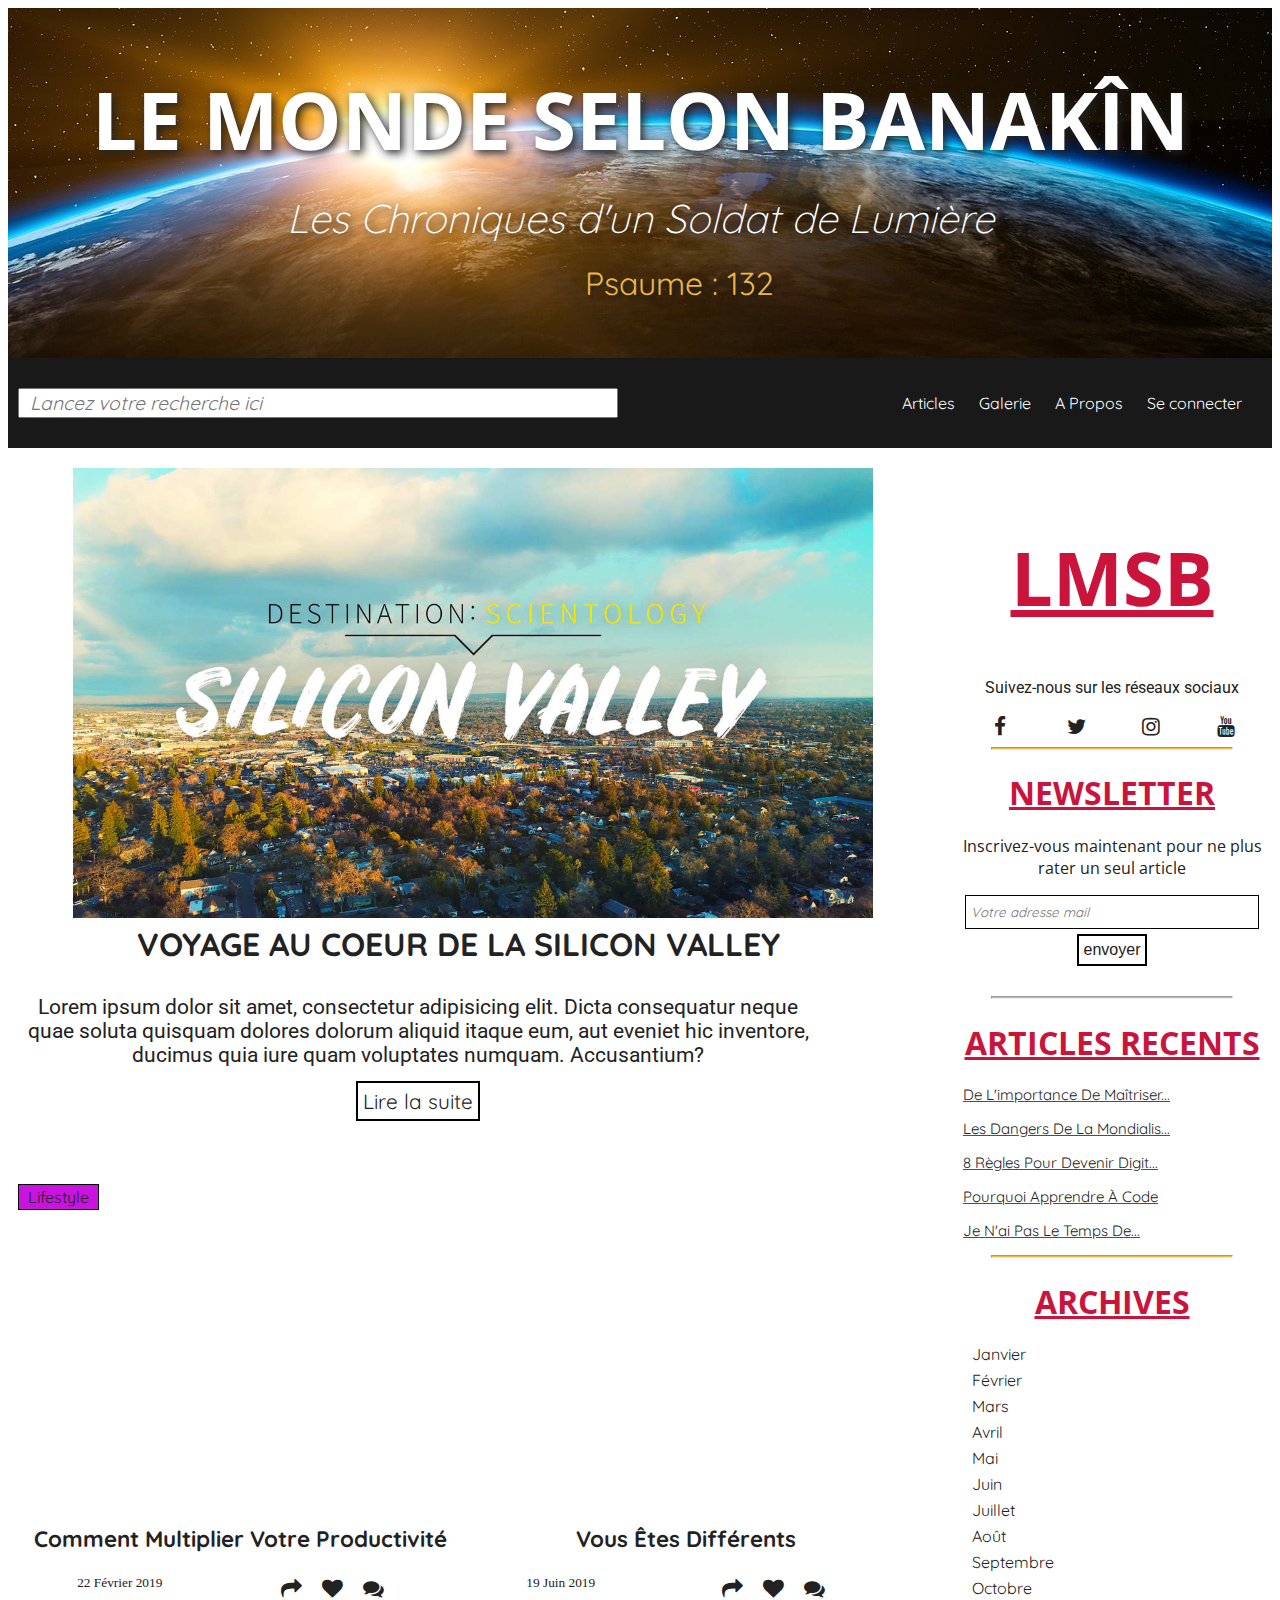
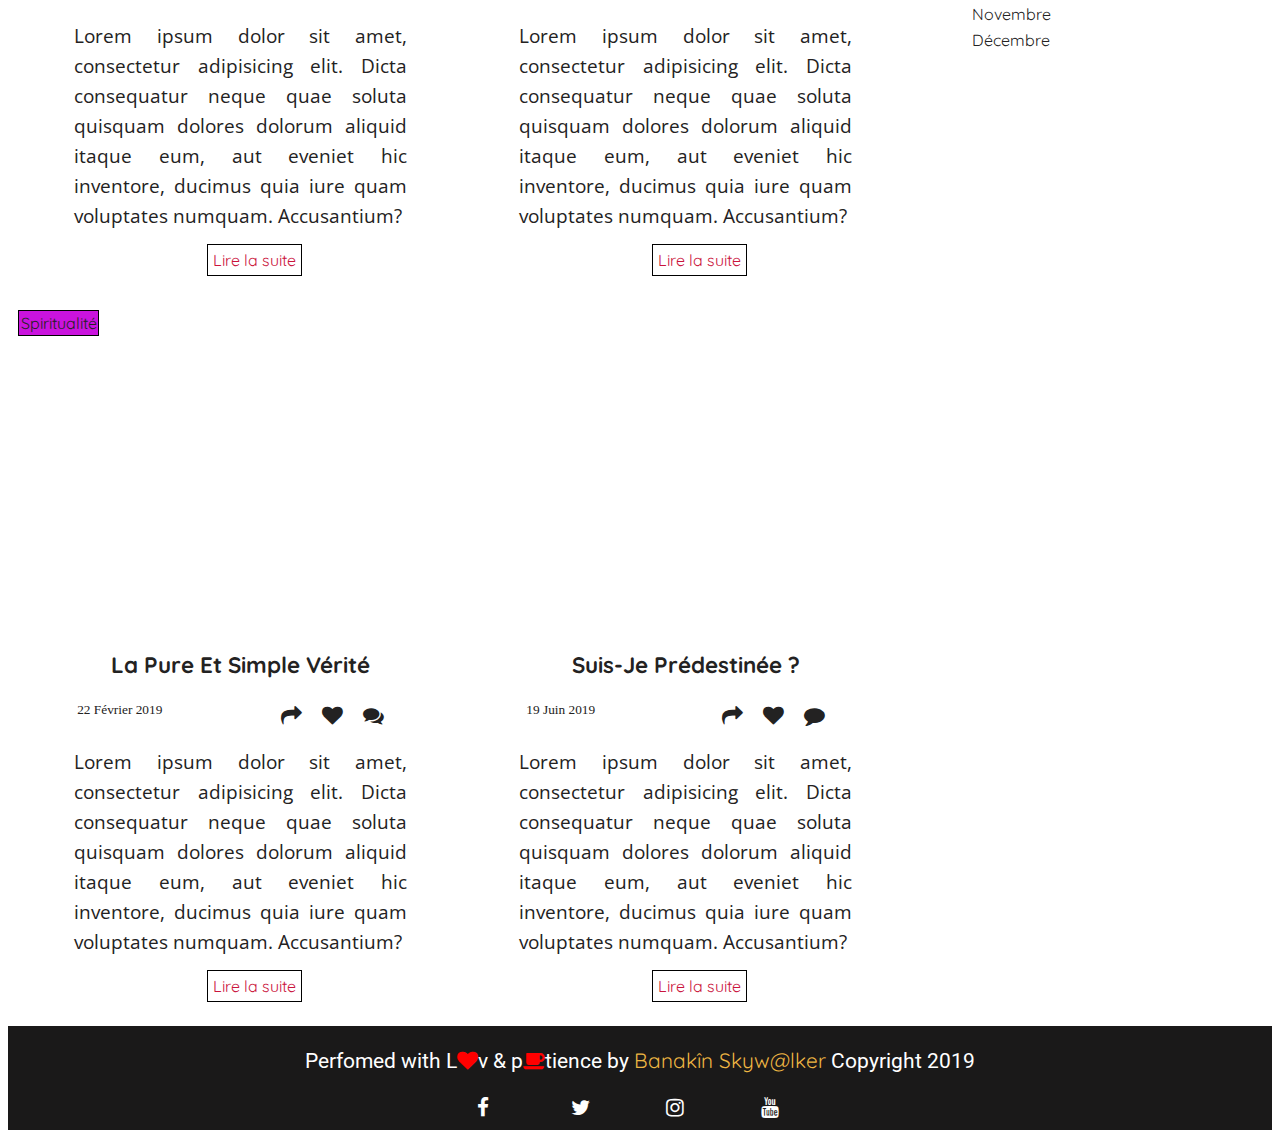
<file: index.html>
<!DOCTYPE html>
<html lang="fr">
<head>
	<meta charset="UTF-8">
	<title>Le Monde Selon Banakîn</title>
	<link rel="stylesheet" href="assets/css/design.css">
	<link rel="stylesheet" media="screen and (max-width: 1024px)" href="assets/css/mobile.css">

	<!-- font awesome cdn -->
	<link href="https://stackpath.bootstrapcdn.com/font-awesome/4.7.0/css/font-awesome.min.css" rel="stylesheet">

	<!-- google font link -->
	<link href="https://fonts.googleapis.com/css?family=Open+Sans:300,400,700|Quicksand|Roboto&display=swap" rel="stylesheet">

</head>

<body>

<main id="main">
	
	<!-- début de header -->
<header>
<div id="header-desktop"><a href="index.html"><section id="banner">
	<div id="banner-description">
		<h1>le monde selon banakîn</h1>
	<p>Les Chroniques d'un Soldat de Lumière</p>
	<small>Psaume : 132</small>
	</div>
</section>
</a>

<div id="banner-navigation">
	<input type="search" id="search-bar" placeholder="Lancez votre recherche ici" >

<nav id="navigation">
	<ul>
		<li><a href="articles.html">Articles</a></li>
		<li><a href="galerie.html">Galerie</a></li>
		<li><a href="about.html">A Propos</a></li>
		<li><a href="membre.html">Se connecter</a></li>
	</ul>
</nav>
</div>
</div>

<div id="header-mobile">
<div id="header-title">
	<h1>LMSB</h1>
	<h2>Les chroniques d'un Soldat de Lumière</h2>
	<p>Psaume 132</p>
</div>
<div id="search-box">
<input type="search" id="search-bar" placeholder="Lancez votre recherche ici" >
</div>
</div>

</header>
<!-- fin du header -->

<!-- début de la section principale -->
<div id="principal-section">

	<!-- début de la section d'article -->
	<div id="article-section">
		
		<!-- article à la une	 -->
		<div id="head-article">
				<div id="head-article-img">
					<a href="#"><img src="assets/img/theValley.jpg" alt="Palo Alto"></a>
				</div>
				<div id="head-article-title">
					<a href="#">voyage au coeur de la Silicon Valley</a>
				</div>
					
						<div id="head-description-text">
							<p>Lorem ipsum dolor sit amet, consectetur adipisicing elit. Dicta consequatur neque quae soluta quisquam dolores dolorum aliquid itaque eum, aut eveniet hic inventore, ducimus quia iure quam voluptates numquam. Accusantium?</p>

							<a href="article.html" id="head-article-link">Lire la suite</a>
						</div>
					</div>
<!-- fin de l'article à la une -->
					<!-- début de la section lifestyle -->
		<div id="lifestyle-section">
			<div id="badge">
					<a href="#">lifestyle</a>
			</div>

			<div id="first-article robin">
				<div id="article-diapo">
					<iframe width="400" height="315" src="https://www.youtube.com/embed/g-LnOvguN7U" frameborder="0" allow="accelerometer; autoplay; encrypted-media; gyroscope; picture-in-picture" allowfullscreen></iframe>
				</div>
				<a href="#"><div id="article-title">
					<p>Comment multiplier votre productivité</p>
				</div>
				</a>

				<div id="article-description">
						<small><time date="2019-02-22">22 Février 2019</time></small>
						<div id="article-social-media">
							<a href=""><i class="share fab fa fa-share"></i></a>
							<a href=""><i class="like fab fa fa-heart"></i></a>
							<a href=""><i class="comments fab fa fa-comments"></i></a>
						</div>
					</div>
				<div id="article-text">
							<p>Lorem ipsum dolor sit amet, consectetur adipisicing elit. Dicta consequatur neque quae soluta quisquam dolores dolorum aliquid itaque eum, aut eveniet hic inventore, ducimus quia iure quam voluptates numquam. Accusantium?</p>
							<a href="#">Lire la suite</a>
				</div>
			</div>
			<br><br>
		<div id="second-article jaden">
				<div id="article-diapo">
					<iframe width="400" height="315" src="https://www.youtube.com/embed/hJEsqVwfIgk" frameborder="0" allow="accelerometer; autoplay; encrypted-media; gyroscope; picture-in-picture" allowfullscreen></iframe>
				</div>
				<div id="article-title">
					<p>Vous êtes différents</p>
				</div>
				<div id="article-description">
						<small><time date="2019-06-19">19 Juin 2019</time></small>
						<div id="article-social-media">
							<a href=""><i class="share fab fa fa-share"></i></a>
							<a href=""><i class="like fab fa fa-heart"></i></a>
							<a href=""><i class="comments fab fa fa-comments"></i></a>
						</div>
					</div>
				<div id="article-text">
							<p>Lorem ipsum dolor sit amet, consectetur adipisicing elit. Dicta consequatur neque quae soluta quisquam dolores dolorum aliquid itaque eum, aut eveniet hic inventore, ducimus quia iure quam voluptates numquam. Accusantium?</p>
							<a href="#">Lire la suite</a>
				</div>
		</div>
		</div>
		<!-- fin de la section lifestyle	 -->

		<!-- début de la section spiritualité -->
	<div id="spirituality-section">
			<div id="badge">
					<a href="#">Spiritualité</a>
			</div>

			<div id="first-article elon">
				<div id="article-diapo">
					<iframe width="400" height="315" src="https://www.youtube.com/embed/QHpCNFfeVSQ" frameborder="0" allow="accelerometer; autoplay; encrypted-media; gyroscope; picture-in-picture" allowfullscreen></iframe>
				</div>
				<a href="#"><div id="article-title">
					<p>La Pure et simple Vérité</p>
				</div>
				</a>

				<div id="article-description">
						<small><time date="2019-02-22">22 Février 2019</time></small>
						<div id="article-social-media">
							<a href=""><i class="share fab fa fa-share"></i></a>
							<a href=""><i class="like fab fa fa-heart"></i></a>
							<a href=""><i class="comments fab fa fa-comments"></i></a>
						</div>
				</div>

				<div id="article-text">
							<p>Lorem ipsum dolor sit amet, consectetur adipisicing elit. Dicta consequatur neque quae soluta quisquam dolores dolorum aliquid itaque eum, aut eveniet hic inventore, ducimus quia iure quam voluptates numquam. Accusantium?</p>
							<a href="#">Lire la suite</a>
				</div>
			</div>
			<br><br>
		<div id="second-article ghuru">
				<div id="article-diapo">
					<iframe width="400" height="315" src="https://www.youtube.com/embed/6aJqsfmQEEE" frameborder="0" allow="accelerometer; autoplay; encrypted-media; gyroscope; picture-in-picture" allowfullscreen></iframe>
				</div>
				<div id="article-title">
					<p>Suis-je prédestinée ?</p>
				</div>
				<div id="article-description">
						<small><time date="2019-06-19">19 Juin 2019</time></small>
						<div id="article-social-media">
							<a href=""><i class="share fab fa fa-share"></i></a>
							<a href=""><i class="like fab fa fa-heart"></i></a>
							<a href=""><i class="comments fab fa fa-comment"></i></a>
						</div>
					</div>
				<div id="article-text">
							<p>Lorem ipsum dolor sit amet, consectetur adipisicing elit. Dicta consequatur neque quae soluta quisquam dolores dolorum aliquid itaque eum, aut eveniet hic inventore, ducimus quia iure quam voluptates numquam. Accusantium?</p>
							<a href="#">Lire la suite</a>
				</div>
		</div>
		</div>
		<!-- fin de la section spiritualité -->
	</div>
	
<!-- début de la sidebar -->

<aside id="sidebar-section">

	<!-- début de la section réseaux sociaux -->
	<div id="sidebar-social-media">
		<div id="lmsb-logo">
			<h1>LMSB</h1>
		</div>
		<p>Suivez-nous sur les réseaux sociaux</p>
		<div id="article-social-media">
			<a href="#facebook"><i class="face fab fa fa-facebook"></i></a>
			<a href="#twitter"><i class="twitt fab fa fa-twitter"></i></a>
			<a href="#instagram"><i class="insta fab fa fa-instagram"></i></a>
			<a href="#youtube"><i class="tube fab fa fa-youtube"></i></a>
		</div>
	</div>

	<hr class="separator">

<!-- début de la section newsletter -->
	
		<div id="sidebar-newsletter-form">
		<div id="sidebar-newsletter-title">
				<h1>NEWSLETTER</h1>
		</div>
			<p>Inscrivez-vous maintenant pour ne plus rater un seul article</p>
			<input type="mail" id="mail" placeholder="Votre adresse mail">
			<input type="submit" value="envoyer">
		</div>
		<hr class="separator">

<!-- début de la section articles récents -->
		<div id="sidebar-recent-article">
			<div id="sidebar-newsletter">
		<div id="sidebar-newsletter-title">
			<h1>ARTICLES RECENTS</h1>
		</div>
</div>
			<div id="sidebar-recent-article-content">
				<ul>
					<a href="#"><li>De l'importance de maîtriser...</li></a>
					<a href="#"><li>Les Dangers de la Mondialis...</li></a>
					<a href="#"><li>8 règles pour devenir Digit...</li></a>
					<a href="#"><li>Pourquoi apprendre à code</li></a>
					<a href="#"><li>Je n'ai pas le temps de...</li></a>
				</ul>
			</div>
		</div>
	<hr class="separator">

	<!-- début des archives -->
	<div id="sidebar-archives">
		<div id="sidebar-archives-title">
			<h1>ARCHIVES</h1>
		</div>
		<div id="sidebar-archives-content">
			<ul>
			<a href="" id="january"><li>Janvier</li></a>
			<a href="" id="february"><li>Février</li></a>
			<a href="" id="march"><li>Mars</li></a>
			<a href="" id="april"><li>Avril</li></a>
			<a href="" id="may"><li>Mai</li></a>
			<a href="" id="jun"><li>Juin</li></a>
			<a href="" id="july"><li>Juillet</li></a>
			<a href="" id="august"><li>Août</li></a>
			<a href="" id="september"><li>Septembre</li></a>
			<a href="" id="october"><li>Octobre</li></a>
			<a href="" id="november"><li>Novembre</li></a>
			<a href="" id="december"><li>Décembre</li></a>
			</ul>
		</div>
	</div>

</aside>
<!-- fin de la sidebar -->
	
</div>
<!-- fin de la section principale -->

<!-- début du footer -->
<footer id="footer">
	<div id="footer-text">
		<p>Perfomed with L<i class="luv fab fa fa-heart"></i>v & p<i class="patience fab fa fa-coffee"></i>tience by <a href="#" id="skywalker">Banakîn Skyw@lker</a> Copyright 2019</p>
	</div>
		<div id="social-media-link">
			<a href="#facebook"><i class="face fab fa fa-facebook"></i></a>
			<a href="#twitter"><i class="twitt fab fa fa-twitter"></i></a>
			<a href="#instagram"><i class="insta fab fa fa-instagram"></i></a>
			<a href="#youtube"><i class="tube fab fa fa-youtube"></i></a>
		</div>
</footer>
<!-- fin du footer -->


<!-- début de la navigation sur format mobile -->
<div id="mobile-navigation">
	<nav id="navigation">
		<a href="articles.html"><i class="articles fas fa fa-book" title="Visiter la liste d'Article"></i></a>
		<a href="galerie.html"><i class="album fab fa fa-camera-retro" title="Ma Galerie d'image"></i></a>
		<a href="index.html"><i class="accueil fab fa fa-home" title="Retour sur la page d'Accueil"></i></a>
		<a href="about.html"><i class="contact fab fa fa-at" title="A Propos"></i></a>
		<a href="#"><i class="connection fab fa fa-user" title="Se Connecter"></i></a>
	</nav>
</div>
<!-- fin de la navigation sur format mobile -->

</main>

</body>
</html>
</file>
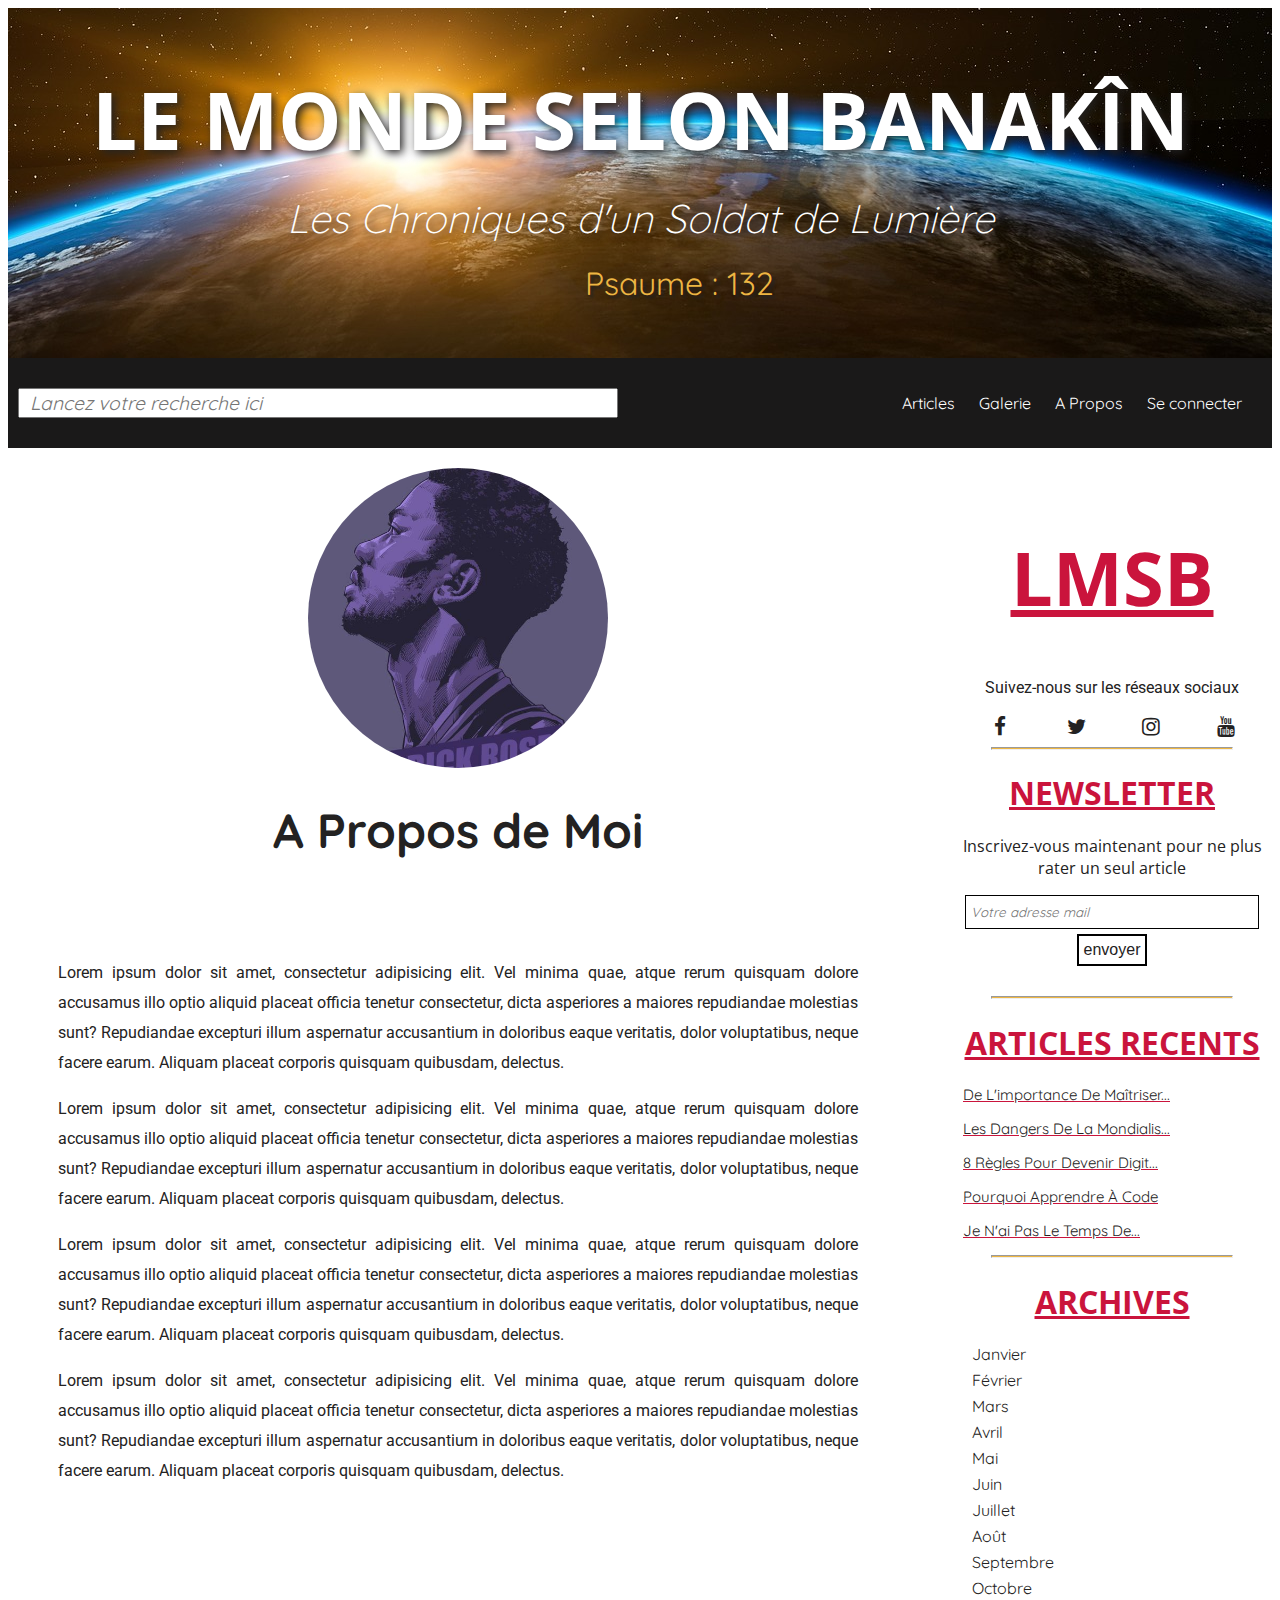
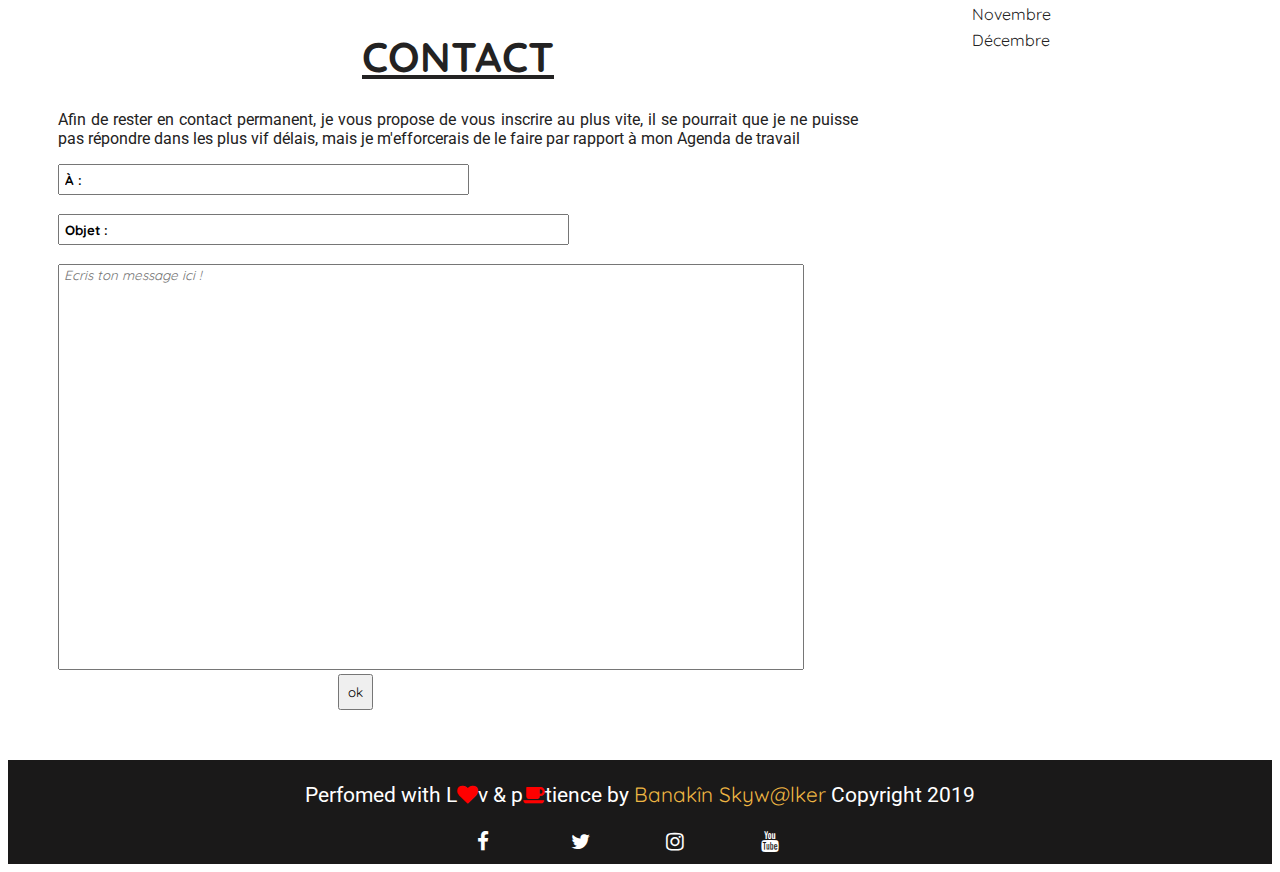
<file: about.html>
<!DOCTYPE html>
<html lang="fr">
<head>
	<meta charset="UTF-8">
	<title>Le Monde Selon Banakîn</title>
	<link rel="stylesheet" href="assets/css/design.css">
	<link rel="stylesheet" media="screen and (max-width: 1024px)" href="assets/css/mobile.css">

	<!-- font awesome cdn -->
	<link href="https://stackpath.bootstrapcdn.com/font-awesome/4.7.0/css/font-awesome.min.css" rel="stylesheet">

	<!-- google font link -->
	<link href="https://fonts.googleapis.com/css?family=Open+Sans:300,400,700|Quicksand|Roboto&display=swap" rel="stylesheet">

</head>

<body>

<main id="main">
	
	<!-- début de header -->
<header>
<div id="header-desktop"><a href="index.html"><section id="banner">
	<div id="banner-description">
		<h1>le monde selon banakîn</h1>
	<p>Les Chroniques d'un Soldat de Lumière</p>
	<small>Psaume : 132</small>
	</div>
</section>
</a>

<div id="banner-navigation">
	<input type="search" id="search-bar" placeholder="Lancez votre recherche ici" >

<nav id="navigation">
	<ul>
		<li><a href="articles.html">Articles</a></li>
		<li><a href="galerie.html">Galerie</a></li>
		<li><a href="about.html">A Propos</a></li>
		<li><a href="membre.html">Se connecter</a></li>
	</ul>
</nav>
</div>
</div>

<div id="header-mobile">
<div id="header-title">
	<h1>LMSB</h1>
	<h2>Les chroniques d'un Soldat de Lumière</h2>
	<p>Psaume 132</p>
</div>
<div id="search-box">
<input type="search" id="search-bar" placeholder="Lancez votre recherche ici" >
</div>
</div>

</header>
<!-- fin du header -->

<!-- début de la section principale -->
<div id="principal-section">

	<!-- début de la section d'article -->
	<div id="article-section">

		<div id="about-img">
			<img src="assets/img/rose2.jpg" alt="Derrick Rose Cover" title="Derrick Cover">
		</div>

		
		<div id="about-description">
			<div id="about-title">
				<h1>A Propos de Moi</h1>
			</div>

			<div id="about-article">
				<p>Lorem ipsum dolor sit amet, consectetur adipisicing elit. Vel minima quae, atque rerum quisquam dolore accusamus illo optio aliquid placeat officia tenetur consectetur, dicta asperiores a maiores repudiandae molestias sunt? Repudiandae excepturi illum aspernatur accusantium in doloribus eaque veritatis, dolor voluptatibus, neque facere earum. Aliquam placeat corporis quisquam quibusdam, delectus.</p>

				<p>Lorem ipsum dolor sit amet, consectetur adipisicing elit. Vel minima quae, atque rerum quisquam dolore accusamus illo optio aliquid placeat officia tenetur consectetur, dicta asperiores a maiores repudiandae molestias sunt? Repudiandae excepturi illum aspernatur accusantium in doloribus eaque veritatis, dolor voluptatibus, neque facere earum. Aliquam placeat corporis quisquam quibusdam, delectus.</p>

				<p>Lorem ipsum dolor sit amet, consectetur adipisicing elit. Vel minima quae, atque rerum quisquam dolore accusamus illo optio aliquid placeat officia tenetur consectetur, dicta asperiores a maiores repudiandae molestias sunt? Repudiandae excepturi illum aspernatur accusantium in doloribus eaque veritatis, dolor voluptatibus, neque facere earum. Aliquam placeat corporis quisquam quibusdam, delectus.</p>

				<p>Lorem ipsum dolor sit amet, consectetur adipisicing elit. Vel minima quae, atque rerum quisquam dolore accusamus illo optio aliquid placeat officia tenetur consectetur, dicta asperiores a maiores repudiandae molestias sunt? Repudiandae excepturi illum aspernatur accusantium in doloribus eaque veritatis, dolor voluptatibus, neque facere earum. Aliquam placeat corporis quisquam quibusdam, delectus.</p>
			</div>
		</div>

<!-- début de la section contact -->
	<section id="contact-section">

		<div id="contact-section-title"><h1>contact</h1></div>
		<div id="contact-section-text">
			<p>Afin de rester en contact permanent, je vous propose de vous inscrire au plus vite,
			il se pourrait que je ne puisse pas répondre dans les plus vif délais, mais je m'efforcerais de le faire par rapport à mon Agenda de travail</p>

			<form action="traitement.php" method="post">
				
			<input type="text" name="subject" id="subject" value="à :">	 <br><br>	
			<input type="text" name="object" id="object"  value="Objet :"> <br><br>
			<textarea name="" id="" cols="100" rows="25" placeholder="Ecris ton message ici !"></textarea><br>
			<button type="submit" id="button" value="envoyer">ok</button>

			</form>
		</div>
	</section>
	<!-- fin de la section contact -->

		
	</div>
	
<!-- début de la sidebar -->

<aside id="sidebar-section">

	<!-- début de la section réseaux sociaux -->
	<div id="sidebar-social-media">
		<div id="lmsb-logo">
			<h1>LMSB</h1>
		</div>
		<p>Suivez-nous sur les réseaux sociaux</p>
		<div id="article-social-media">
			<a href="#facebook"><i class="face fab fa fa-facebook"></i></a>
			<a href="#twitter"><i class="twitt fab fa fa-twitter"></i></a>
			<a href="#instagram"><i class="insta fab fa fa-instagram"></i></a>
			<a href="#youtube"><i class="tube fab fa fa-youtube"></i></a>
		</div>
	</div>

	<hr class="separator">

<!-- début de la section newsletter -->
	
		<div id="sidebar-newsletter-form">
		<div id="sidebar-newsletter-title">
				<h1>NEWSLETTER</h1>
		</div>
			<p>Inscrivez-vous maintenant pour ne plus rater un seul article</p>
			<input type="mail" id="mail" placeholder="Votre adresse mail">
			<input type="submit" value="envoyer">
		</div>
		<hr class="separator">

<!-- début de la section articles récents -->
		<div id="sidebar-recent-article">
			<div id="sidebar-newsletter">
		<div id="sidebar-newsletter-title">
			<h1>ARTICLES RECENTS</h1>
		</div>
</div>
			<div id="sidebar-recent-article-content">
				<ul>
					<a href="#"><li>De l'importance de maîtriser...</li></a>
					<a href="#"><li>Les Dangers de la Mondialis...</li></a>
					<a href="#"><li>8 règles pour devenir Digit...</li></a>
					<a href="#"><li>Pourquoi apprendre à code</li></a>
					<a href="#"><li>Je n'ai pas le temps de...</li></a>
				</ul>
			</div>
		</div>
	<hr class="separator">

	<!-- début des archives -->
	<div id="sidebar-archives">
		<div id="sidebar-archives-title">
			<h1>ARCHIVES</h1>
		</div>
		<div id="sidebar-archives-content">
			<ul>
			<a href="" id="january"><li>Janvier</li></a>
			<a href="" id="february"><li>Février</li></a>
			<a href="" id="march"><li>Mars</li></a>
			<a href="" id="april"><li>Avril</li></a>
			<a href="" id="may"><li>Mai</li></a>
			<a href="" id="jun"><li>Juin</li></a>
			<a href="" id="july"><li>Juillet</li></a>
			<a href="" id="august"><li>Août</li></a>
			<a href="" id="september"><li>Septembre</li></a>
			<a href="" id="october"><li>Octobre</li></a>
			<a href="" id="november"><li>Novembre</li></a>
			<a href="" id="december"><li>Décembre</li></a>
			</ul>
		</div>
	</div>

</aside>
<!-- fin de la sidebar -->
	
</div>
<!-- fin de la section principale -->

<!-- début du footer -->
<footer id="footer">
	<div id="footer-text">
		<p>Perfomed with L<i class="luv fab fa fa-heart"></i>v & p<i class="patience fab fa fa-coffee"></i>tience by <a href="#" id="skywalker">Banakîn Skyw@lker</a> Copyright 2019</p>
	</div>
		<div id="social-media-link">
			<a href="#facebook"><i class="face fab fa fa-facebook"></i></a>
			<a href="#twitter"><i class="twitt fab fa fa-twitter"></i></a>
			<a href="#instagram"><i class="insta fab fa fa-instagram"></i></a>
			<a href="#youtube"><i class="tube fab fa fa-youtube"></i></a>
		</div>
</footer>
<!-- fin du footer -->


<!-- début de la navigation sur format mobile -->
<div id="mobile-navigation">
	<nav id="navigation">
		<a href="articles.html"><i class="articles fas fa fa-book" title="Visiter la liste d'Article"></i></a>
		<a href="galerie.html"><i class="album fab fa fa-camera-retro" title="Ma Galerie d'image"></i></a>
		<a href="index.html"><i class="accueil fab fa fa-home" title="Retour sur la page d'Accueil"></i></a>
		<a href="about.html"><i class="contact fab fa fa-at" title="A Propos"></i></a>
		<a href="#"><i class="connection fab fa fa-user" title="Se Connecter"></i></a>
	</nav>
</div>
<!-- fin de la navigation sur format mobile -->


</main>

</body>
</html>
</file>
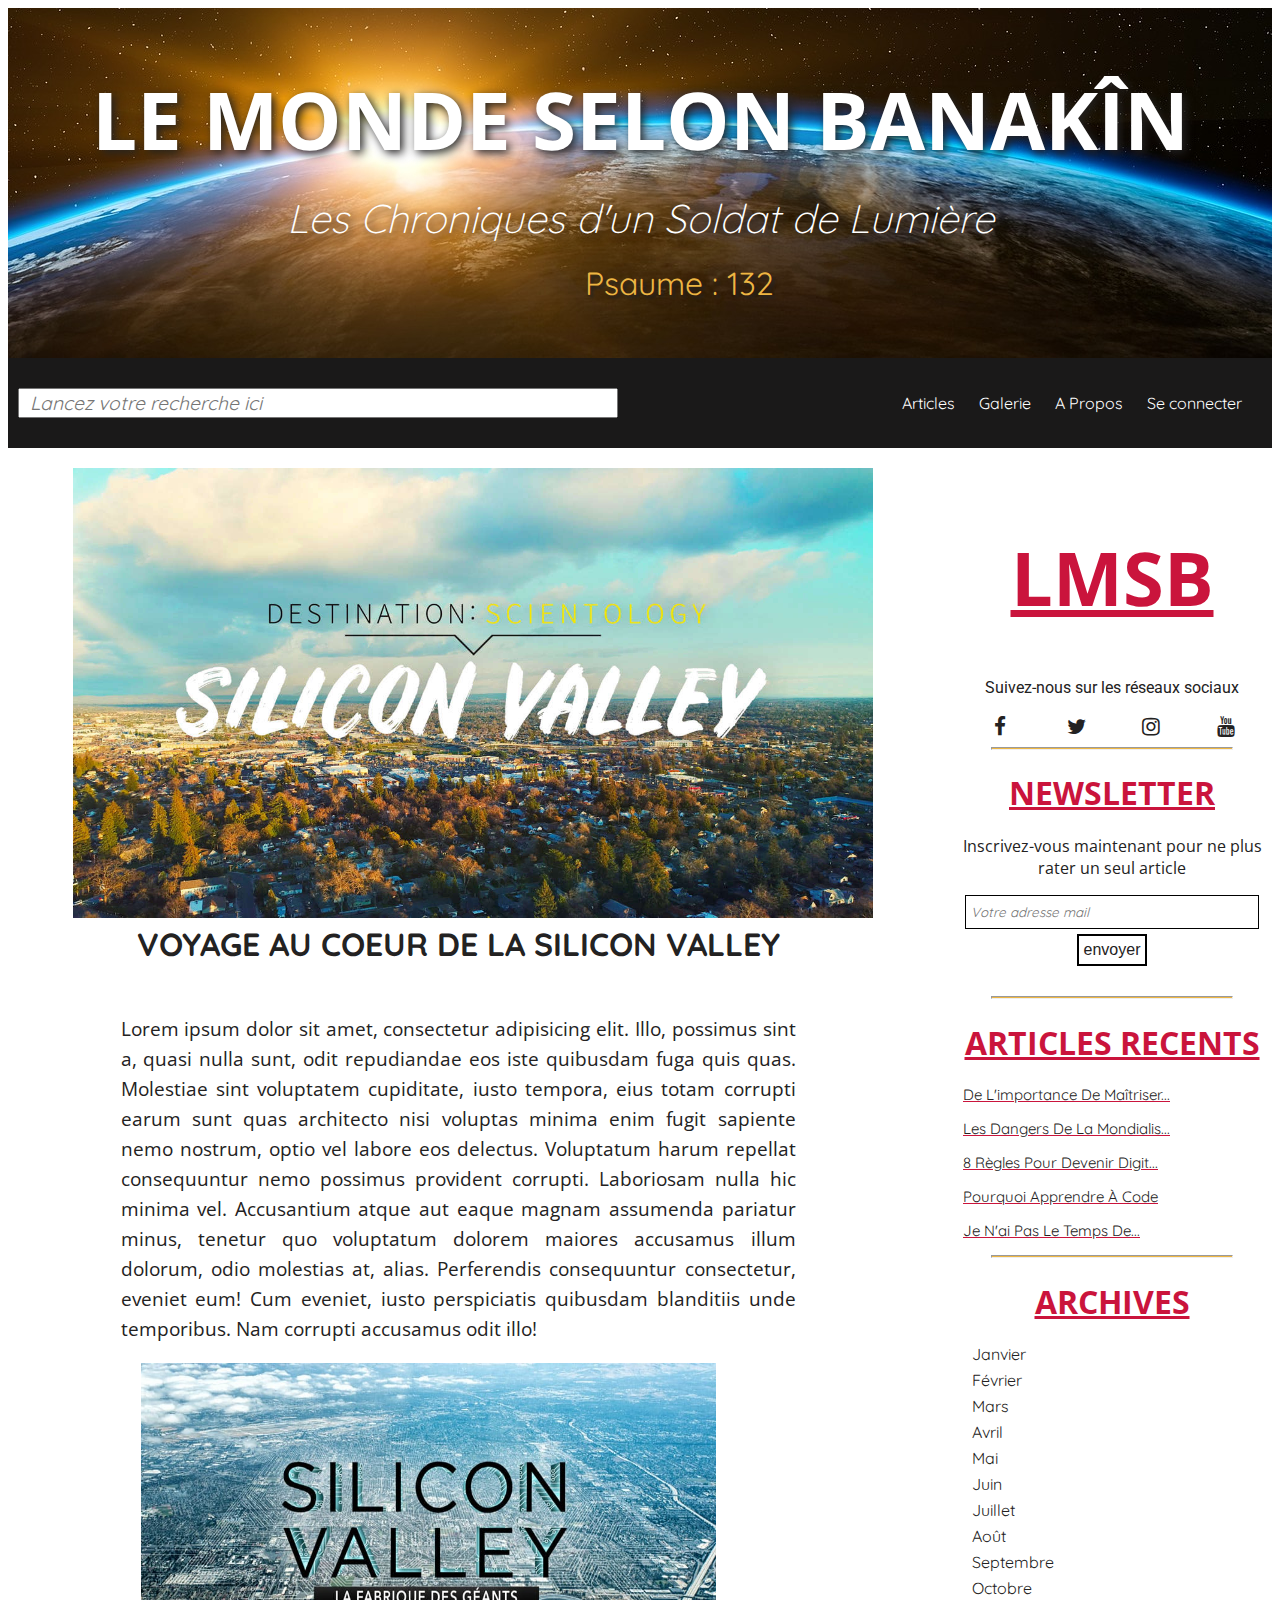
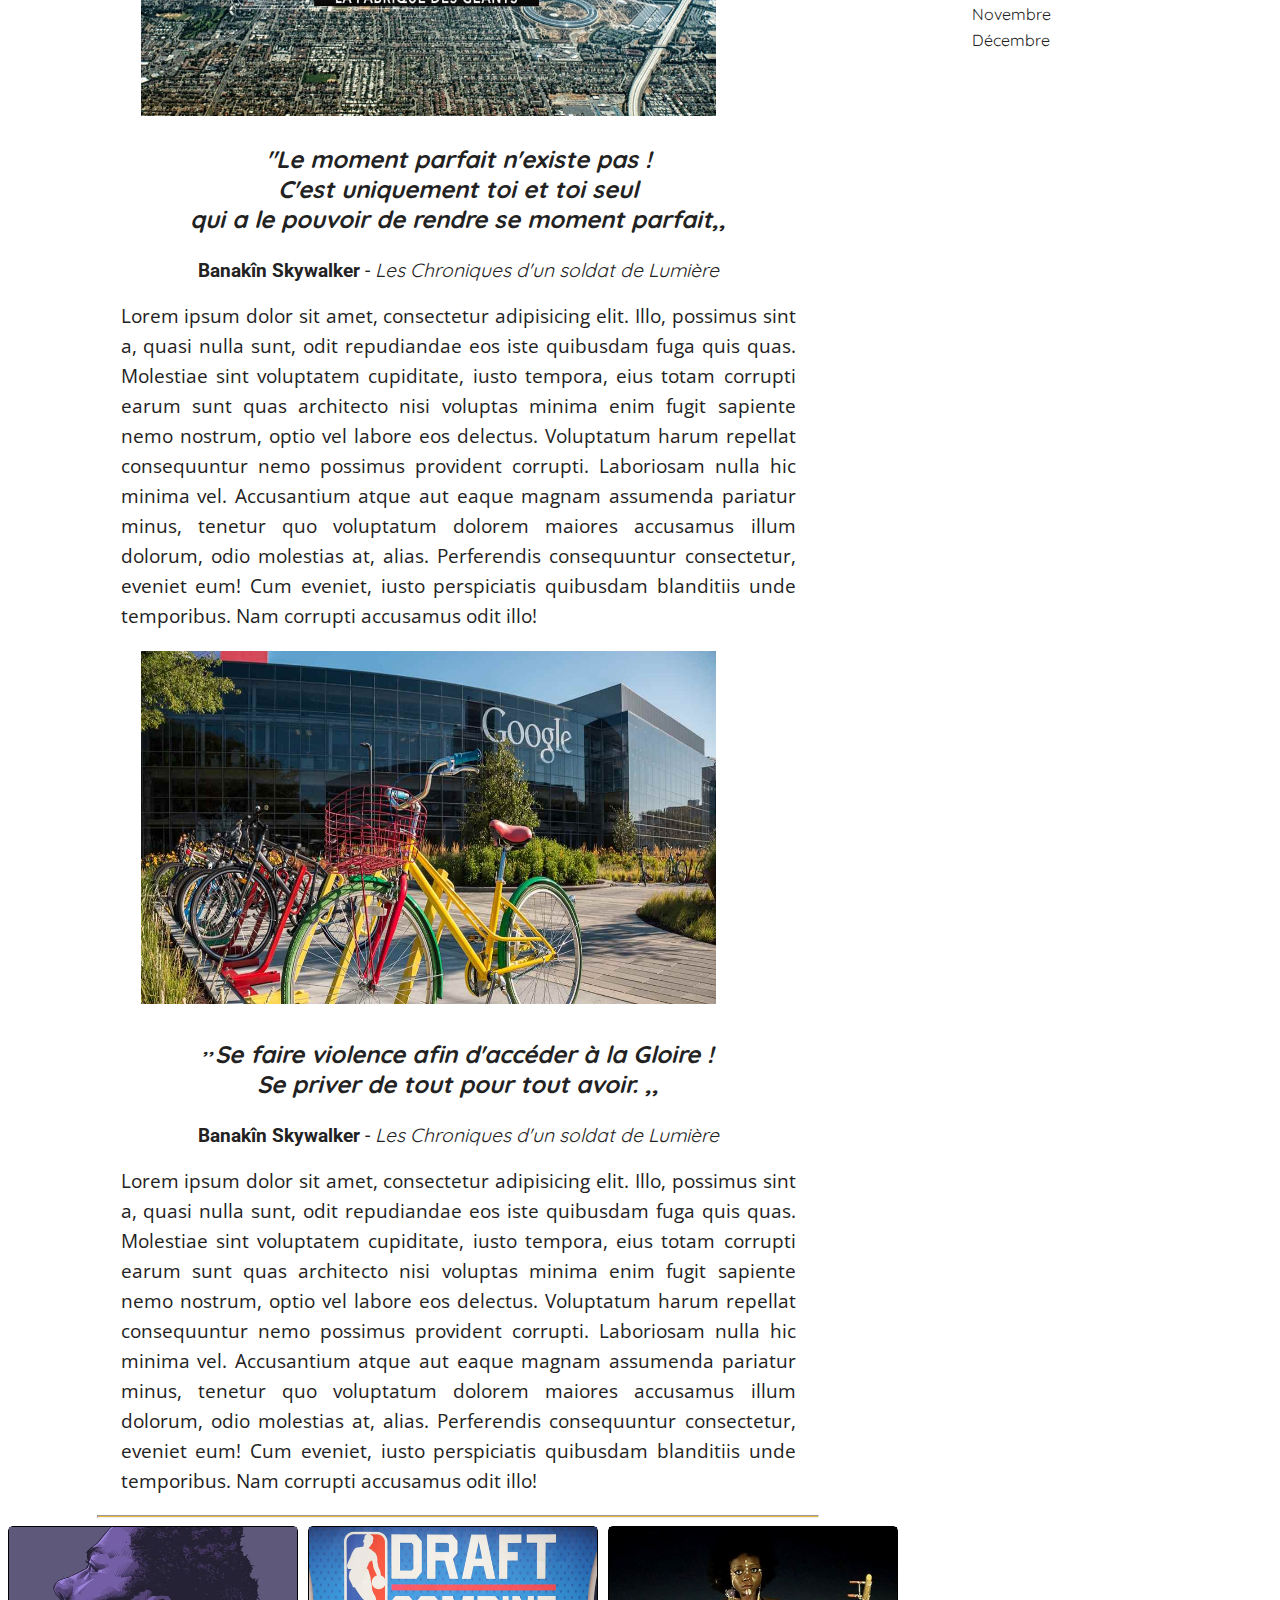
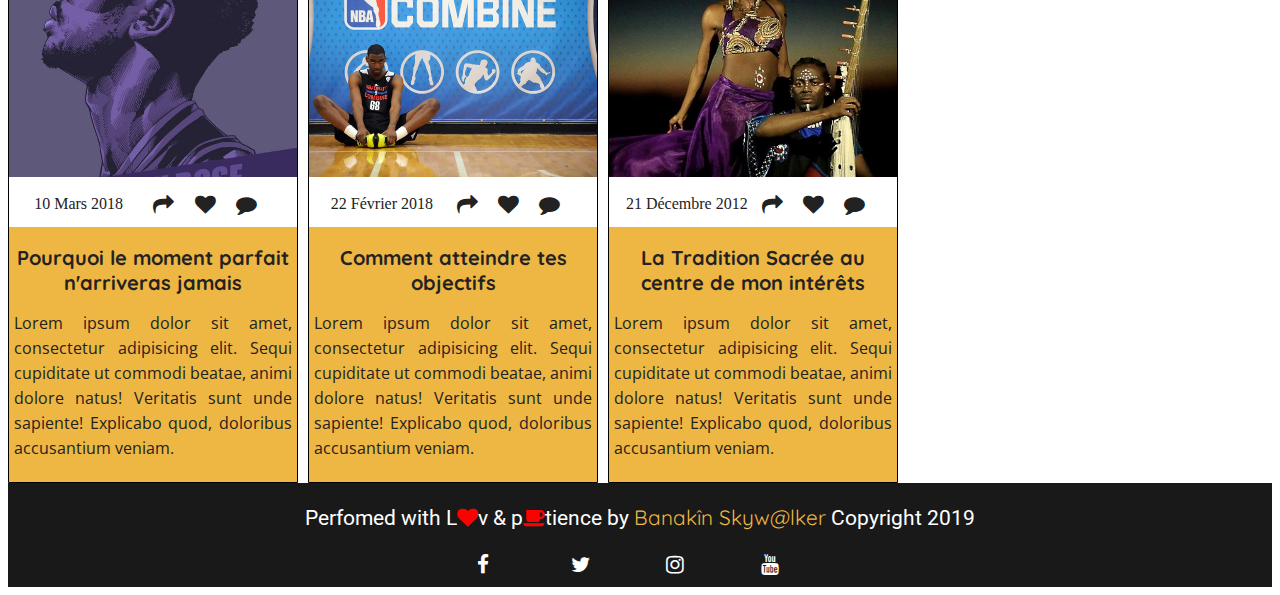
<file: article.html>
<!DOCTYPE html>
<html lang="fr">
<head>
	<meta charset="UTF-8">
	<title>Voyage au Coeur de la Sillicon Valley</title>
	<link rel="stylesheet" href="assets/css/design.css">
	<link rel="stylesheet" media="screen and (max-width: 1024px)" href="assets/css/mobile.css">

	<!-- font awesome cdn -->
	<link href="https://stackpath.bootstrapcdn.com/font-awesome/4.7.0/css/font-awesome.min.css" rel="stylesheet">

	<!-- google font link -->
	<link href="https://fonts.googleapis.com/css?family=Open+Sans:300,400,700|Quicksand|Roboto&display=swap" rel="stylesheet">
</head>

<body>

<main id="main">
	
	<!-- début de header -->
<header>
<div id="header-desktop"><a href="index.html"><section id="banner">
	<div id="banner-description">
		<h1>le monde selon banakîn</h1>
	<p>Les Chroniques d'un Soldat de Lumière</p>
	<small>Psaume : 132</small>
	</div>
</section>
</a>

<div id="banner-navigation">
	<input type="search" id="search-bar" placeholder="Lancez votre recherche ici" >

<nav id="navigation">
	<ul>
		<li><a href="articles.html">Articles</a></li>
		<li><a href="galerie.html">Galerie</a></li>
		<li><a href="about.html">A Propos</a></li>
		<li><a href="membre.html">Se connecter</a></li>
	</ul>
</nav>
</div>
</div>

<div id="header-mobile">
<div id="header-title">
	<h1>LMSB</h1>
	<h2>Les chroniques d'un Soldat de Lumière</h2>
	<p>Psaume 132</p>
</div>
<div id="search-box">
<input type="search" id="search-bar" placeholder="Lancez votre recherche ici" >
</div>
</div>

</header>
<!-- fin du header -->

<div id="principal-section">

	<!-- début de la section d'article -->
	<div id="article-section">
		
		<!-- section de l'article	 -->
		<div id="head-article">
				<div id="head-article-img">
					<a href="#"><img src="assets/img/theValley.jpg" alt="Palo Alto"></a>
				</div>
				<div id="head-article-title">
					<a href="#">voyage au coeur de la Silicon Valley</a>
				</div>
		</div>

		<div id="article-text">
			<p>Lorem ipsum dolor sit amet, consectetur adipisicing elit. Illo, possimus sint a, quasi nulla sunt, odit repudiandae eos iste quibusdam fuga quis quas. Molestiae sint voluptatem cupiditate, iusto tempora, eius totam corrupti earum sunt quas architecto nisi voluptas minima enim fugit sapiente nemo nostrum, optio vel labore eos delectus. Voluptatum harum repellat consequuntur nemo possimus provident corrupti. Laboriosam nulla hic minima vel. Accusantium atque aut eaque magnam assumenda pariatur minus, tenetur quo voluptatum dolorem maiores accusamus illum dolorum, odio molestias at, alias. Perferendis consequuntur consectetur, eveniet eum! Cum eveniet, iusto perspiciatis quibusdam blanditiis unde temporibus. Nam corrupti accusamus odit illo!</p>
			
			<div id="article-captionImg">
				<div id="caption-img">
					<img src="assets/img/theValley3.jpg" alt="Palo Alto">
				</div>
				<blockquote id="blockquote" cite="#">
					<p>"Le moment parfait n'existe pas ! <br> C'est uniquement toi et toi seul <br> qui a le pouvoir de rendre se moment parfait,,</p>
					<footer id="footquote"> <b>Banakîn Skywalker</b> - <cite>Les Chroniques d'un soldat de Lumière</cite></footer>
				</blockquote>
			</div>

			<p>Lorem ipsum dolor sit amet, consectetur adipisicing elit. Illo, possimus sint a, quasi nulla sunt, odit repudiandae eos iste quibusdam fuga quis quas. Molestiae sint voluptatem cupiditate, iusto tempora, eius totam corrupti earum sunt quas architecto nisi voluptas minima enim fugit sapiente nemo nostrum, optio vel labore eos delectus. Voluptatum harum repellat consequuntur nemo possimus provident corrupti. Laboriosam nulla hic minima vel. Accusantium atque aut eaque magnam assumenda pariatur minus, tenetur quo voluptatum dolorem maiores accusamus illum dolorum, odio molestias at, alias. Perferendis consequuntur consectetur, eveniet eum! Cum eveniet, iusto perspiciatis quibusdam blanditiis unde temporibus. Nam corrupti accusamus odit illo!</p>

			<div id="article-captionImg">
				<div id="caption-img">
					<img src="assets/img/theValley2.jpg" alt="Palo Alto">
				</div>
				<blockquote id="blockquote" cite="#">
					<p><sup>,,</sup>Se faire violence afin d'accéder à la Gloire ! <br>
					Se priver de tout pour tout avoir. ,,</p>
					<footer id="footquote"> <b>Banakîn Skywalker</b> - <cite>Les Chroniques d'un soldat de Lumière</cite></footer>
				</blockquote>
			</div>
		
			<p>Lorem ipsum dolor sit amet, consectetur adipisicing elit. Illo, possimus sint a, quasi nulla sunt, odit repudiandae eos iste quibusdam fuga quis quas. Molestiae sint voluptatem cupiditate, iusto tempora, eius totam corrupti earum sunt quas architecto nisi voluptas minima enim fugit sapiente nemo nostrum, optio vel labore eos delectus. Voluptatum harum repellat consequuntur nemo possimus provident corrupti. Laboriosam nulla hic minima vel. Accusantium atque aut eaque magnam assumenda pariatur minus, tenetur quo voluptatum dolorem maiores accusamus illum dolorum, odio molestias at, alias. Perferendis consequuntur consectetur, eveniet eum! Cum eveniet, iusto perspiciatis quibusdam blanditiis unde temporibus. Nam corrupti accusamus odit illo!</p>
		</div>

<hr class="separator">

<div id="section-article-suggestion">
			<div id="card">
			<div id="card-img">
				<img src="assets/img/rose2.jpg" alt="Derrick Rose">
			</div>
				<div id="card-description">
					<time datetime="19-03-10">10 Mars 2018</time>
					<div id="card-social-media">
			<a href="#facebook"><i class="share fab fa fa-share"></i></a>
			<a href="#twitter"><i class="like fab fa fa-heart"></i></a>
			<a href="#instagram"><i class="comments fab fa fa-comment"></i></a>
				</div>
				</div>
			<a href="#">
				<div id="card-body">
					<div id="card-title">
						<h1>Pourquoi le moment parfait n'arriveras jamais</h1>
					</div>
					<div id="card-text">
							<p>Lorem ipsum dolor sit amet, consectetur adipisicing elit. Sequi cupiditate ut commodi beatae, animi dolore natus! Veritatis sunt unde sapiente! Explicabo quod, doloribus accusantium veniam.</p>
					</div>
				</div>
			</a>
		</div>
	

	
			<div id="card">
			<div id="card-img">
				<img src="assets/img/draft.jpg" alt="Basketball player">
			</div>
				<div id="card-description">
					<time datetime="18-22-02">22 Février 2018</time>
					<div id="card-social-media">
			<a href="#facebook"><i class="share fab fa fa-share"></i></a>
			<a href="#twitter"><i class="like fab fa fa-heart"></i></a>
			<a href="#instagram"><i class="comments fab fa fa-comment"></i></a>
				</div>
				</div>
			<a href="#">
				<div id="card-body">
					<div id="card-title">
						<h1>Comment atteindre tes objectifs</h1>
					</div>
					<div id="card-text">
							<p>Lorem ipsum dolor sit amet, consectetur adipisicing elit. Sequi cupiditate ut commodi beatae, animi dolore natus! Veritatis sunt unde sapiente! Explicabo quod, doloribus accusantium veniam.</p>
					</div>
				</div>
			</a>
		</div>
	
	
			<div id="card">
			<div id="card-img">
				<img src="assets/img/ekomy.jpg" alt="Ekomy Ndong">
			</div>
				<div id="card-description">
					<time datetime="12-21-12">21 Décembre 2012</time>
					<div id="card-social-media">
			<a href="#facebook"><i class="share fab fa fa-share"></i></a>
			<a href="#twitter"><i class="like fab fa fa-heart"></i></a>
			<a href="#instagram"><i class="comments fab fa fa-comment"></i></a>
				</div>
				</div>
			<a href="#">
				<div id="card-body">
					<div id="card-title">
						<h1>La Tradition Sacrée au centre de mon intérêts</h1>
					</div>
					<div id="card-text">
							<p>Lorem ipsum dolor sit amet, consectetur adipisicing elit. Sequi cupiditate ut commodi beatae, animi dolore natus! Veritatis sunt unde sapiente! Explicabo quod, doloribus accusantium veniam.</p>
					</div>
				</div>
			</a>
		</div>
</div>

	</div>
<!-- fin de la section de l'article -->

<!-- début de la sugestion d'article -->

<!-- fin de la suggestion de l'article -->

<!-- début de la sidebar -->

<aside id="sidebar-section">

	<!-- début de la section réseaux sociaux -->
	<div id="sidebar-social-media">
		<div id="lmsb-logo">
			<h1>LMSB</h1>
		</div>
		<p>Suivez-nous sur les réseaux sociaux</p>
		<div id="article-social-media">
			<a href="#facebook"><i class="face fab fa fa-facebook"></i></a>
			<a href="#twitter"><i class="twitt fab fa fa-twitter"></i></a>
			<a href="#instagram"><i class="insta fab fa fa-instagram"></i></a>
			<a href="#youtube"><i class="tube fab fa fa-youtube"></i></a>
		</div>
	</div>

	<hr class="separator">

<!-- début de la section newsletter -->
	
		<div id="sidebar-newsletter-form">
		<div id="sidebar-newsletter-title">
				<h1>NEWSLETTER</h1>
		</div>
			<p>Inscrivez-vous maintenant pour ne plus rater un seul article</p>
			<input type="mail" id="mail" placeholder="Votre adresse mail">
			<input type="submit" value="envoyer">
		</div>
		<hr class="separator">

<!-- début de la section articles récents -->
		<div id="sidebar-recent-article">
			<div id="sidebar-newsletter">
		<div id="sidebar-newsletter-title">
			<h1>ARTICLES RECENTS</h1>
		</div>
</div>
			<div id="sidebar-recent-article-content">
				<ul>
					<a href="#"><li>De l'importance de maîtriser...</li></a>
					<a href="#"><li>Les Dangers de la Mondialis...</li></a>
					<a href="#"><li>8 règles pour devenir Digit...</li></a>
					<a href="#"><li>Pourquoi apprendre à code</li></a>
					<a href="#"><li>Je n'ai pas le temps de...</li></a>
				</ul>
			</div>
		</div>
	<hr class="separator">

	<!-- début des archives -->
	<div id="sidebar-archives">
		<div id="sidebar-archives-title">
			<h1>ARCHIVES</h1>
		</div>
		<div id="sidebar-archives-content">
			<ul>
			<a href="" id="january"><li>Janvier</li></a>
			<a href="" id="february"><li>Février</li></a>
			<a href="" id="march"><li>Mars</li></a>
			<a href="" id="april"><li>Avril</li></a>
			<a href="" id="may"><li>Mai</li></a>
			<a href="" id="jun"><li>Juin</li></a>
			<a href="" id="july"><li>Juillet</li></a>
			<a href="" id="august"><li>Août</li></a>
			<a href="" id="september"><li>Septembre</li></a>
			<a href="" id="october"><li>Octobre</li></a>
			<a href="" id="november"><li>Novembre</li></a>
			<a href="" id="december"><li>Décembre</li></a>
			</ul>
		</div>
	</div>

</aside>
<!-- fin de la sidebar -->
</div>

<!-- début du footer -->
<footer id="footer">
	<div id="footer-text">
		<p>Perfomed with L<i class="luv fab fa fa-heart"></i>v & p<i class="patience fab fa fa-coffee"></i>tience by <a href="#" id="skywalker">Banakîn Skyw@lker</a> Copyright 2019</p>
	</div>
		<div id="social-media-link">
			<a href="#facebook"><i class="face fab fa fa-facebook"></i></a>
			<a href="#twitter"><i class="twitt fab fa fa-twitter"></i></a>
			<a href="#instagram"><i class="insta fab fa fa-instagram"></i></a>
			<a href="#youtube"><i class="tube fab fa fa-youtube"></i></a>
		</div>
</footer>
<!-- fin du footer -->


<!-- début de la navigation sur format mobile -->
<div id="mobile-navigation">
	<nav id="navigation">
		<a href="articles.html"><i class="articles fas fa fa-book" title="Visiter la liste d'Article"></i></a>
		<a href="galerie.html"><i class="album fab fa fa-camera-retro" title="Ma Galerie d'image"></i></a>
		<a href="index.html"><i class="accueil fab fa fa-home" title="Retour sur la page d'Accueil"></i></a>
		<a href="about.html"><i class="contact fab fa fa-at" title="A Propos"></i></a>
		<a href="#"><i class="connection fab fa fa-user" title="Se Connecter"></i></a>
	</nav>
</div>
<!-- fin de la navigation sur format mobile -->


</main>

</body>
</html>
</file>
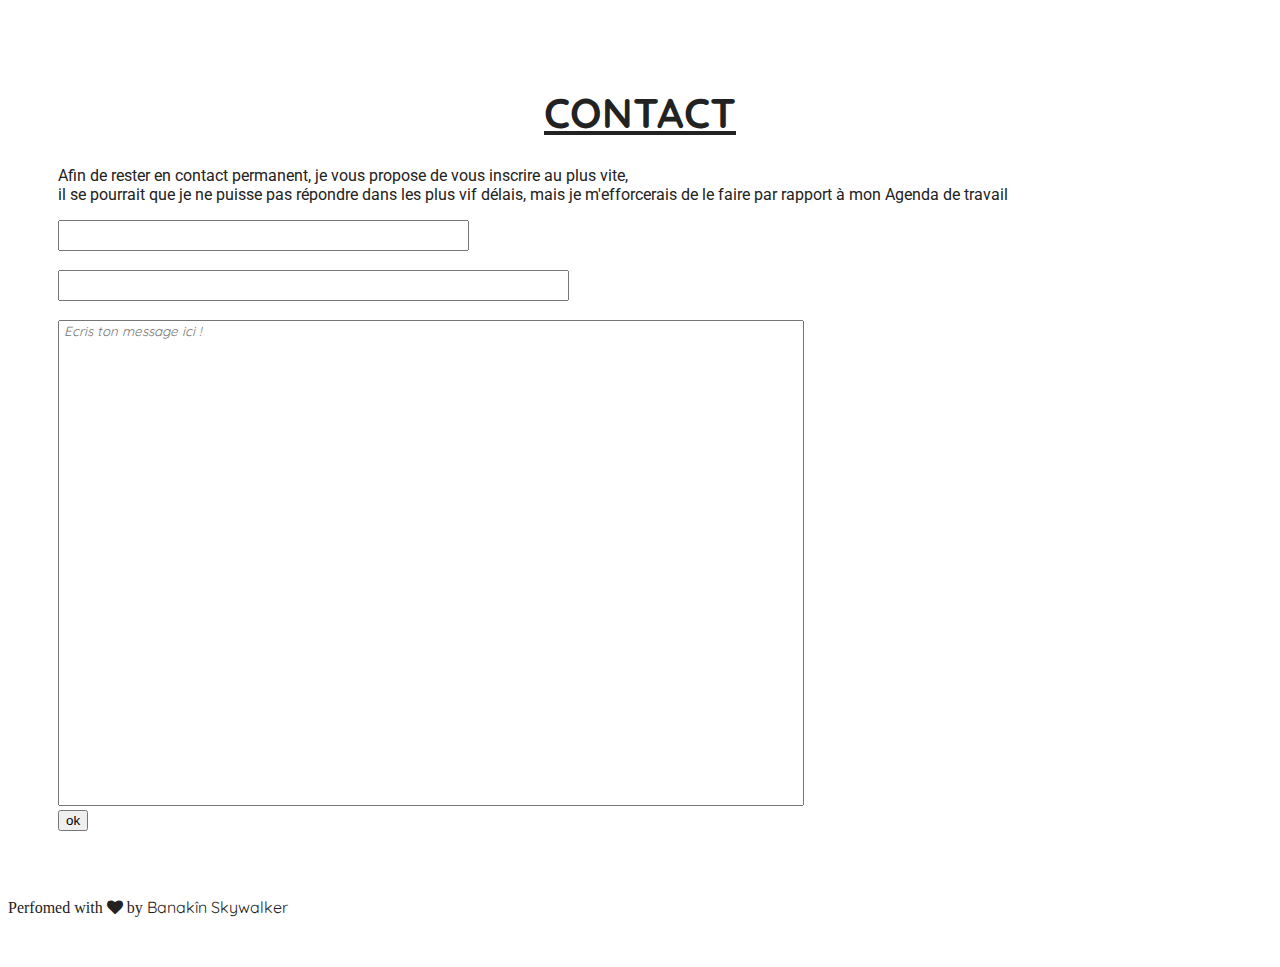
<file: contact.html>
<!DOCTYPE html>
<html lang="en">
<head>
	<meta charset="UTF-8">
	<title>Contact</title>
	<link rel="stylesheet" href="assets/css/design.css">

	<!-- font awesome cdn -->
	<link href="https://stackpath.bootstrapcdn.com/font-awesome/4.7.0/css/font-awesome.min.css" rel="stylesheet">

	<!-- google font link -->
	<link href="https://fonts.googleapis.com/css?family=Open+Sans:300,400,700|Quicksand|Roboto&display=swap" rel="stylesheet">
</head>
<body>
	
<main id="main">
	
	<!-- début de la section contact -->
	<section id="contact-section">

		<div id="contact-section-title"><h1>contact</h1></div>
		<div id="contact-section-text">
			<p>Afin de rester en contact permanent, je vous propose de vous inscrire au plus vite, <br>
			il se pourrait que je ne puisse pas répondre dans les plus vif délais, mais je m'efforcerais de le faire par rapport à mon Agenda de travail</p>

			<form action="traitement.php" method="get">
				
			<input type="text" name="subject" id="subject">	 <br><br>	
			<input type="text" name="object" id="object"> <br><br>
			<textarea name="" id="" cols="100" rows="30" placeholder="Ecris ton message ici !"></textarea><br>
			<button type="submit">ok</button>

			</form>
		</div>
	</section>
	<!-- fin de la section contact -->


	<!-- début du footer -->
<footer>
	<footer-content>
		<p>Perfomed with <i class="fas fa fa-heart"></i> by <a href="#" class="skywalker">Banakîn Skywalker</a></p>
		
		<div id="social-media-link">
			<a href="#facebook"><i class="fas fa fa-facebook"></i></a>
			<a href="#twitter"><i class="fas fa fa-twitter"></i></a>
			<a href="#instagram"><i class="fas fa fa-instagram"></i></a>
			<a href="#youtube"><i class="fas fa fa-youtube"></i></a>
		</div>
	</footer-content>
</footer>
	<!-- fin du footer -->

</main>

</body>
</html>
</file>
<file: assets/css/design.css>
@charset 'utf-8';

/*Google font*/
font-family: 'Open Sans', sans-serif;
font-family: 'Quicksand', sans-serif;
font-family: 'Roboto', sans-serif;


/*Définition des styles principaux de la page*/
body, html{
	margin: 0;
	padding: 0;
}

main{
	
	color: #232222;
	
}

.separator{
	width: 80%;
	height: 1px;
	background: #eeb643;
	background-size: 0;
}

#mobile-navigation{
	display: none;
}

/*En-tête et lien de navigation*/
a, a:hover{
	text-decoration: none;
	color: #232222;
	font-family: 'Quicksand', sans-serif;
}

/*Design header*/

header{
	margin-bottom: 20px;
	width: 100%;

}

#banner{
	margin: 0;
}

#header-mobile{
	display: none;
}

#datetime{
	font-family: 'Quicksand', sans-serif;
	margin-right: 2px;
	font-size: 15px
}

/*début bannière*/
#banner{
	background: url('../img/sunrise.jpg')center;
	height: 350px;
	width: 100%;
	display: flex;
	justify-content: space-around;
	align-items: center;
	text-shadow: 3px 3px 10px #232222;
	text-transform: uppercase;
	margin: 0;
}

#banner h1{
	font-size: 5em;
	font-family: 'Open Sans', sans-serif;
	color: white;
}

#banner-description p{
font-size: 2.5em;
font-style: italic;
font-family: 'Quicksand', sans-serif;
font-weight: 300;
color: white;
text-align: center;
text-transform: none;
margin: 20px;text-shadow: 3px 3px 10px #232222;
}

#banner-description h1, #banner-description small{
	text-align: center;
	margin: 0;
}

#banner-description small{
	text-shadow: 3px 3px 3px #232222;
	color: white;
	font-size: 2em;
	text-align: center;
	margin-left: 45%;
	text-transform: none;
	color: #eeb643;
}

/*Début description*/

#banner-navigation{
	display: flex;
	justify-content: space-between;
	align-items: center;
	padding: 10px;
	background: #1a1919;
	color: white;
	height: 70px;
}

#search-bar{
	width: 600px;
	height: 30px;
	box-sizing: none;
}

input[type="placeholder"]{
	font-size: 1.3em;
	font-style: italic;
	font-family: 'Quicksand', sans-serif;
}

#banner-navigation a{
	color: white;
	font-size: 1em;
	font-family: 'Quicksand', sans-serif;
	margin-right: 20px;
	transition: background 0.3s ease-in;
}

#banner-navigation a:hover{
	background: #eeb643;
	padding: 10px;
	color: #232222;
	font-weight: bold;
}

#navigation{
	display: flex;
	justify-content: space-between;
	align-items: center;
}

#navigation ul{
list-style-type: none;
}

#navigation ul li{
	display: inline-block;
}

#principal-section{
	display: flex;
	justify-content: space-between;
}

#article-section{
	width: 900px;
	
}

/*Design section*/

#article-conteneur{
	width: 900px;
	padding: 10px;
}

#head-article{
	margin-bottom: 50px;
}

#head-article-img{
	width: 800px;
}

#head-article-img img{
	margin-left: 65px;
	max-width: 100%;
}

#head-article-title{
	text-transform: uppercase;
	font-size: 2em;
	font-weight: bold;
	margin-top: 2px;
	text-align: center;
	font-family: 'Quicksand', sans-serif;
}

#head-description-text{
	font-family: 'Roboto', sans-serif;
	font-size: 1.3em;
	text-align: justify;
	width: 800px;
	padding: 10px;
	text-align: center;
	margin: 0;
}

#head-article-link{
	border: 2px solid black;
	padding: 5px;
	transition: background 0.3s ease-in;
}

#head-article-link:hover{
	background: #eeb643;
	color: #232222;
	border : 1px solid black;
}

#sidebar-section{
	width: 200px;
}

#head-section-img{
	width: 600px;
	height: 300px;
	position: relative;
	background: red;
	margin: auto;
}

#card-social-media{
	font-size: 1.3em;
	transition: background 0.3s ease-in;
}

.share:hover{
	color: #006aa8;
}

.like:hover{
color: #ca143c;
}

.comments:hover{
	color: green;
}

#head-section-text p{
font-size: 1.3em;
font-family: 'Roboto', sans-serif;
}

#head-section-link{
	border: 2px solid black;
	padding: 10px;
	color: #232222;
	width: 120px;
	margin: auto;
	transition: background 0.3s ease-in;
	font-family: 'Quicksand', sans-serif;
}

#head-section-link:hover{
	background: #eeb643;
	font-weight: bold;
}

/*début de l'article à la une*/
#about-section{
	width: 890px;
	bottom: 2px solid red;
}

#figcatpion-img{
	margin-left: 65px;
	max-width: 100%;
}

/*début de la section lifestyle*/
#time{
	margin-right: 20px;
}

#section-social-media a{
	margin-right: 20px;
}

#lifestyle-section, #spirituality-section {
display: flex;
justify-content: space-between;
width: 890px;
padding: 10px;
margin-bottom: 20px;
}

#first-article{
	margin-top: 25px;
}

#article-title{
	font-size: 1.4em;
	font-family: 'Quicksand', sans-serif;
	font-weight: bold;
	text-transform: capitalize;
	text-align: center;
}

#article-description{
	display: flex;
	justify-content: space-around;
}

#article-description a{
	margin-right: 20px;
}

#article-text{
	font-family: 'Roboto', sans-serif;
	font-size: 1em;
	text-align: justify;
	width: 75%;
	margin: auto;
}

#article-text a{
	padding: 5px;
	border: 1px solid black;
	color: #ca143c;
	margin-left: 40%;
	transition: background 0.3s ease-in;
}
#article-text a:hover{
	border: 1px solid black;
	background: #232222;
	font-weight: bold;
}

#badge{
	border: 1px solid black;
	margin-bottom: 50px;
	position: absolute;
	width: 75px;
	font-family: 'Roboto', sans-serif;
	padding: 2px;
	text-align: center;
	text-transform: capitalize;
	background: #ca13de;
}

/*début de la section d'article principale*/
#article-text p{
font-size: 1.2em;
text-align: justify;
font-family: 'Open Sans', sans-serif;
line-height: 30px;
}

#caption-img{
	width: 800px;
	margin-left: 20px;
}

#caption-img img{
	width: 575px;
	height: 353px;
}

#footquote{
	text-align: center;
	font-size: 1.2em;
}

#footquote cite{
	font-family: 'Quicksand', sans-serif;
}

#blockquote p{
	text-align: center;
	font-style: italic;
	font-size: 1.5em;
	font-family: 'Quicksand', sans-serif;
	font-weight: bold;
}

/*début de la suggestion d'article*/
#card{
	width: 300px;
	height: auto;
	border-radius: 5px 5px 0 0;
	border: 1px solid black;
	margin-right: 10px;
}

#card-img img{
	width: 100%;
	height: 250px;
	object-fit: cover;
}

#card-body{
	background: #eeb643;
	height: auto;
	padding: 5px;
	text-align: justify;
	transition: background 0.3s ease-in;
}

#card-body:hover{
	background: #1a1919;
	color: white;
}

#card-body:hover h1{
	color: #ca143c;
}

#card-title{
	font-size: 10px;
	font-family: 'Quicksand', sans-serif;
	text-align: center;
}

#section-article-suggestion{
	display: flex;
	justify-content: space-between;
}

#card-description{
	display: flex;
	justify-content: space-around;
	align-items: center;
	padding: 10px;
}

#card-text{
	font-family: 'Open Sans', sans-serif;
	line-height: 25px;
	text-align: justify;
}

#card-social-media a{
margin-right: 15px;
}

/*début de la sélection d'article*/

#article-selection-title, #galerie-title h1{
	text-decoration: underline;
	font-size: 1.3em;
	text-align: center;
	font-family: 'Quicksand', sans-serif;
	font-weight: bold: ;
	text-transform: uppercase;
	padding: 5px;
}

#galerie-title p{
	text-align: justify;
	font-size: 1.3em;
	font-family: 'Open Sans', sans-serif;
}

#article-selection{
display: flex;
flex-direction: column;
}

#article-selection img{
	width: 275px;
	height: 250px;
	transition: 0.3s ease-in;
	margin-right: 10px;
	object-fit: cover;
}

#first-row, #second-row, #third-row, #four-row{
	display: flex;
	justify-content: center;
	align-items: center;
	margin-bottom: 20px;
}

#first-row img, #second-row img, #third-row img, #four-row img{
	width: 300px;
	height: 250px;
	transition: 0.3s ease-in;
	margin-right: 10px;
	object-fit: cover;
}

#first-row img:hover, #second-row img:hover, #third-row img:hover, #four-row img:hover{
	background: white;
	opacity: 0.7;
	border-radius: 5px ;
}

/*fin de la sélection d'article*/


/*début de la section à propos*/
#about-title{
	font-family: 'Quicksand', sans-serif;
	font-size: 1.5em;
	text-align: center;
}



#about-article{
	flex: 2;
	font-family: 'Roboto', sans-serif;
	font-size: 1.3;
	line-height: 30px;
	text-align: justify;
	padding: 50px;
}

#about-img{
	flex: 1
	width: 300px;
	height: 300px;
	text-align: center;
}

#about-img img{
	width: 300px;
	height: 300px;
	border-radius: 50%;
	object-fit: cover;
}

/*fin de la section à propos*/


/*début de la section contact*/

#contact-section{
	padding: 50px;
	text-align: justify;
}

#contact-section-text{
font-family: 'Roboto', sans-serif;
font-size: 1em;
}

input[name="subject"]{
	width: 400px;
	height: 25px;
	padding-left: 5px;
	font-family: 'Quicksand', sans-serif;
	font-weight: bold;
	text-transform: uppercase;
}

input[name="object"]{
	width: 500px;
	height: 25px;
	padding-left: 5px;
	font-family: 'Quicksand', sans-serif;
	font-weight: bold;
}

textarea{
	padding-left: 5px;
	font-family: 'Quicksand', sans-serif;
	font-style: italic;
	resize: none;
}

#button{
	text-align: center;
	padding: 8px;
	font-family: 'Quicksand', sans-serif;
	margin-left: 35%;
}


#contact-section-title{
	font-family: 'Quicksand', sans-serif;
	font-size: 1.3em;
	font-weight: bold;
	text-transform: uppercase;
	text-align: center;
	text-decoration: underline;
}

/*fin de la section contact*/

/*début de la sidebar*/

#sidebar-section{
	padding: 10px;
	text-align: center;
	width: 300px;
}

/*section réseaux sociaux*/
#lmsb-logo{
	font-size: 2.3em;
	font-family: 'Open Sans', sans-serif;
	color: #ca143c;
	margin-bottom: 3px;
}

#sidebar-social-media, #sidebar-recent-article-content, {
	padding-bottom: 10px;
	margin-bottom: 20px;
}

#sidebar-social-media h1{
	text-decoration: underline;
}

#sidebar-social-media p{
	font-family: 'Roboto', sans-serif;
}

#article-social-media{
	display: flex;
	justify-content: space-around;
}

/*section newsletter*/
#sidebar-newsletter-form{
	font-family: 'Open Sans', sans-serif;
	padding-bottom: 10px;
	margin-bottom: 20px;
}

#sidebar-newsletter-title, #sidebar-recent-article-content,  #sidebar-archives-title{
	font-size: 1em;
	color: #ca143c;
	text-transform: capitalize;
	font-family: 'Open Sans', sans-serif;
	text-decoration: underline;
}

input[type="mail"]{
	border: 1px solid black;
	width: 95%;
	height: 30px;
	padding-left: 5px;
	font-family: 'Quicksand', sans-serif;
	font-style: italic;
	margin-bottom: 5px;
}

input[type="submit"]{
	border: 2px solid black;
	background: none;
	padding: 5px;
	color: #232222;
	font-size: 1em;
	transition: background 0.3s ease-in;
}

input[type="submit"]:hover{
	background: #eeb643;
	border: 1px solid black;
}

input[type="search"]{
	font-family: 'Quicksand', sans-serif;
	font-size: 1.2em;
	padding: 10px;
	box-sizing: 0;
	font-style: italic;
}

/*section articles récents*/

#sidebar-recent-article-content li{
font-size: 15px;
list-style-type: none;
text-align: left;
margin-bottom: 15px;
transition: background 0.3s ease-in;
}

#sidebar-recent-article-content li:hover{
	padding: 10px;
	background: #eeb643;
}

#sidebar-recent-article-content ul{
	margin: 0;
	padding-left: 1px;
}

/*début de la section archives*/
#sidebar-archives-content ul{
	margin: 0;
	padding-left: 10px;
}

#sidebar-archives-content li{
text-align: left;
list-style-type: none;
font-family: 'Quicksand', sans-serif;
margin-bottom: 6px;
transition: background 0.3s ease-in;
}

#sidebar-archives-content li:hover{
	padding: 10px;
	background: #eeb643;
	font-weight: bold;
}
/*fin de la sidebar*/

/*début du footer*/
#footer{
	display: flex;
	flex-direction: column;
	text-align: center;
	background: #1a1919;
	color: white;
	justify-content: center;
	padding-bottom: 10px;
}

#social-media-link{
	display: flex;
	justify-content: space-between;
	width: 300px;
	margin-left: 37%;
}

#footer-text{
	font-family: 'Roboto', sans-serif;
	font-size: 1.3em;
}

.luv, .patience{
	color: red;
}

#social-media-link, #article-social-media{
	font-size: 1.3em;
	transition: background 0.3s ease-in;
}

#social-media-link a{
	color: white;
}

.face, .twitt, .insta, .tube{
	width: 15px;
	height: 15px;
	transition: background 0.3s ease-in;
}

.face:hover{
	background: #1877f2;
	color: white;
	border-radius: 50%;
	padding: 10px;
}

.twitt:hover{
	background: #1da1f2;
	color: white;
	border-radius: 50%;
	padding: 10px;
}

.insta:hover{
	background: #f58f3d;
	color: white;
	border-radius: 50%;
	padding: 10px;
}

.tube:hover{
	background: #ff0000;
	color: white;
	border-radius: 50%;
	padding: 10px;
}

#skywalker{
	color: #eeb643;
}
/*fin du footer*/
</file>
<file: assets/css/mobile.css>
@charset 'utf-8'; 

body, html{
	margin: 0;
}

main{
	width: auto;
}


/*début de la partie header*/
#header-desktop{
	display: none;
}

#header-mobile{
	display: block;
	background: #1a1919;
	color: white;
	padding-bottom: 1px;
	width: 100%;
}

#header-title{
	font-family: "Quicksand", sans-serif;
	flex-direction: column;
	justify-content: space-around;
	text-align: center;
	padding: 10px;
}

#header-title h1, #header-title h2, #header-title p{
	margin: 0;
}

#header-title h1{
	font-weight: bold;
	font-size: 3em;
	color: #ca143d;
	margin-bottom: 5px;
}

#header-title h2{
	font-size: 1.5em;
	color: white;
	margin-bottom: 5px;
}

#header-title p{
	font-size: 1.3em;
	color: #eeb643;
	margin-bottom: 10px;
}

#search-bar{
	max-width: 100%;
	box-sizing: content-box;
	padding: 0;
	font-family: 'Quicksand', sans-serif
}

#search-box{
	display: flex;
	justify-content: space-around;
	margin-bottom: 10px;
}


/*début de la partie article*/
#principal-section{
	width: auto;
	flex-direction: column;
	margin: 0;
	padding: 5px;
}

#sidebar-section{
	display: none;
}

#galerie-title{
	width: auto;
	padding: 20px;
}

#galerie-title h1{
	font-size: 1.5em;
	font-weight: bold;
}

#galerie-title p{
	font-size: 1.3em;
	text-align: justify;
}

#article-selection, .article-selection{
	flex-direction: column;
	width: 	auto;
	justify-content: space-around;
	align-items: center;
	padding: 0;
	margin-bottom: 10%;

}

#article-selection img{
	width: 200px;
	height: 200px;
	object-fit: cover;
	margin: 5px;
}

#article-section{
	margin-bottom: 10%;
}

#article-section, #head-article, #head-description-text, #lifestyle-section, #spirituality-section{
width: auto;
padding: 3px;
}

#lifestyle-section, #spirituality-section{
	flex-direction: column;
}

#lifestyle-section iframe, #spirituality-section iframe{
	width: 100%;
	height: 400px;
}

#head-article-img{
	width: auto;
}

#head-article-img img{
	margin: 0;
	max-width: 95%;
	margin-left: 23px;
}

#head-description-text{
	font-size: 1em;
	text-align: center;
}

#footer{
	display: none;
}

#mobile-navigation{
	display: flex;
	justify-content: space-around;
	align-items: center;
	background: #1A1919;
	height: 100px;
	position: fixed;
	bottom: 0;
	width: 100%;
	color: white;
}

#navigation{
	margin: 0;
	width: auto;
	padding-right: 120px;
	margin-left: 50px;
}

#navigation a{
	color: white;
	margin-left: 30px;
	padding-right: 30px;
	font-size: 2.5em;
	width: 150%;
	height: 100%;
	border-right: 2px solid white;
	
}

#navigation a:hover #mobile-navigation{
	margin-left: 10px;
}

.accueil, .articles, .album, .contact, .connection{
	transition: background 0.3s ease-in;
	color: white;
}

#article-conteneur{
	width: auto;
}

.accueil:hover{
	background: #006aa8;
	padding: 12px;
	color: white;
	box-sizing: content-box;
	margin: 0;
}

.articles:hover{
	background: #ca143c;
	padding: 12px;
	color: black;
	box-sizing: content-box;
	margin: 0;
}

.album:hover{
	background: #eeb643;
	padding: 12px;
	color: black;
	box-sizing: content-box;
	margin: 0;
}

.connection:hover{
	background: #eeb643;
	padding: 12px;
	color: black;
	box-sizing: content-box;
	margin: 0;
}

.contact:hover{
	background: green;
	padding: 12px;
	color: white;
	box-sizing: content-box;
	margin: 0;
}


/*début du design de la carte*/
#first-row, #second-row, #third-row, #section-article-suggestion{
flex-direction: column;
margin-bottom: 3%;
width: auto;
}

#article-selection{
	display: flex;
	align-items: center;
	justify-content: space-around;
	padding-left: 0;
}

.article-selection{
	flex-direction: column;

}

#card{
	width: auto;
	margin-bottom: 10px;
}

#card-img img{
	width: 100%;
	object-fit: cover;
}

#card-text{
	text-align: justify;
}
</file>
